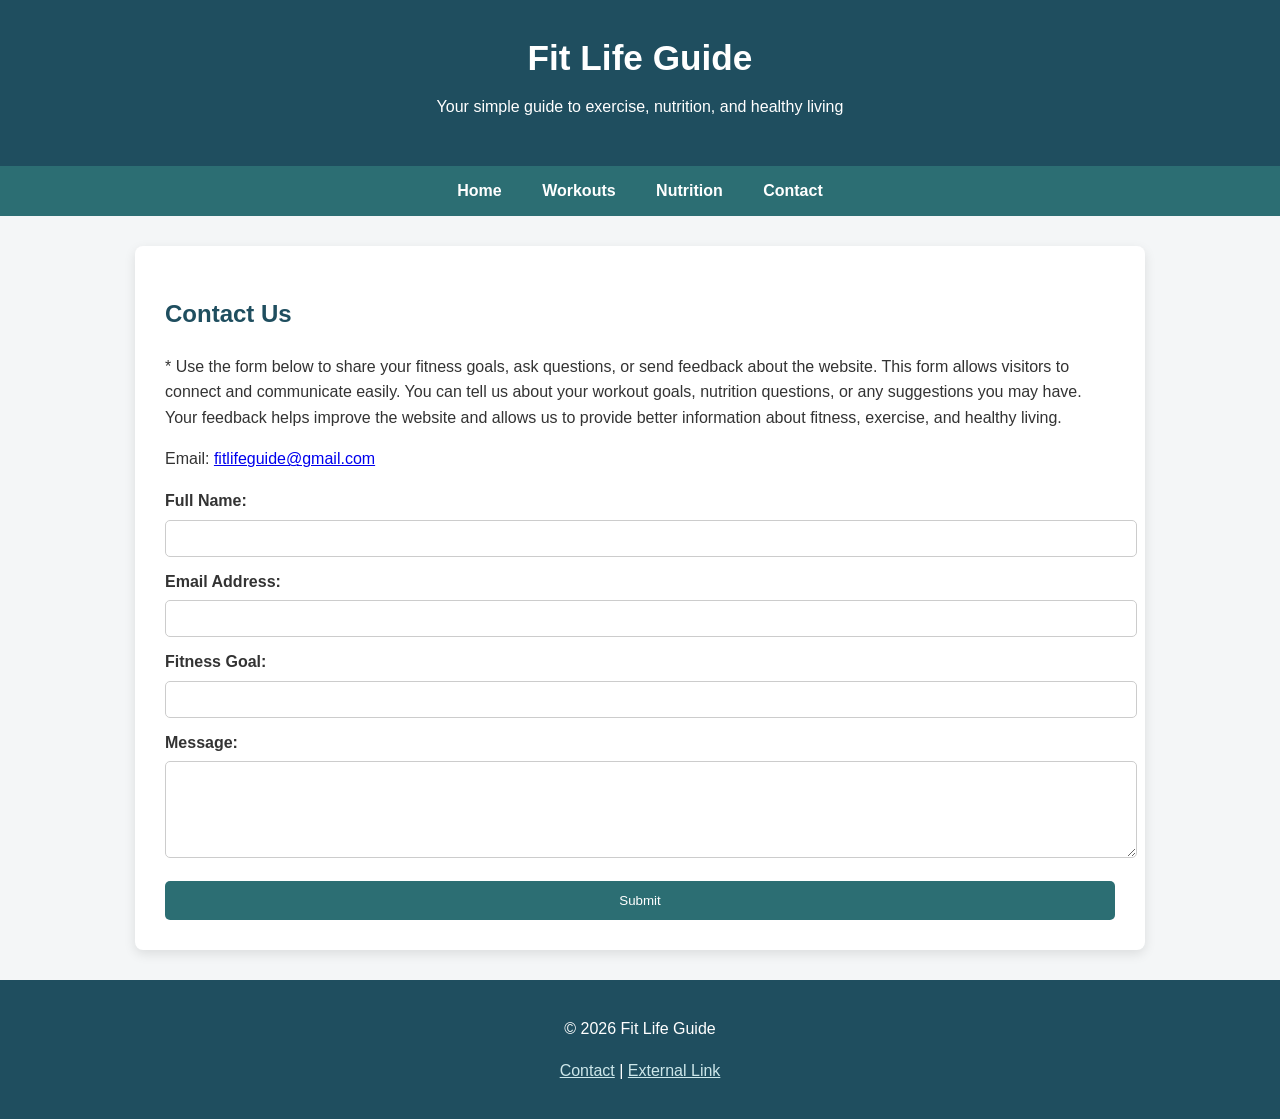
<file: contact.html>
<!DOCTYPE html>
<html lang="en">
<head>
  <meta charset="UTF-8">
  <meta name="viewport" content="width=device-width, initial-scale=1.0">
  <meta name="description" content="Contact Fit Life Guide through the website form.">
  <meta name="keywords" content="contact, fitness, health, form">
  <meta name="author" content="Your Name">
  <title>Fit Life Guide - Contact</title>
  <link rel="stylesheet" href="style.css">
  <!-- Google tag (gtag.js) -->
<script async src="https://www.googletagmanager.com/gtag/js?id=G-SFTNP1X3PK"></script>
<script>
  window.dataLayer = window.dataLayer || [];
  function gtag(){dataLayer.push(arguments);}
  gtag('js', new Date());

  gtag('config', 'G-SFTNP1X3PK');
</script>
</head>
<body>
  <header>
    <h1>Fit Life Guide</h1>
    <p>Your simple guide to exercise, nutrition, and healthy living</p>
  </header>

  <nav>
    <ul>
      <li><a href="index.html">Home</a></li>
      <li><a href="workouts.html">Workouts</a></li>
      <li><a href="nutrition.html">Nutrition</a></li>
      <li><a href="contact.html">Contact</a></li>
    </ul>
  </nav>

  <main>
    <h2>Contact Us</h2>
    <p>
      * Use the form below to share your fitness goals, ask questions, or send feedback about the website. This form allows visitors to connect and communicate easily. You can tell us about your workout goals, nutrition questions, or any suggestions you may have. Your feedback helps improve the website and allows us to provide better information about fitness, exercise, and healthy living.

    
    </p>

    <p>Email: <a href="contact.html">fitlifeguide@gmail.com</a></p>

    <form action="#" method="post">
      <label for="fullname">Full Name:</label>
      <input type="text" id="fullname" name="fullname" required>

      <label for="email">Email Address:</label>
      <input type="email" id="email" name="email" required>

      <label for="goal">Fitness Goal:</label>
      <input type="text" id="goal" name="goal">

      <label for="message">Message:</label>
      <textarea id="message" name="message" rows="5"></textarea>

      <input type="submit" value="Submit">
    </form>
  </main>

  <footer>
    <p>&copy; 2026 Fit Life Guide</p>
    <p><a href="contact.html">Contact</a> | <a href=https://www.theana.org/ target="_blank">External Link</a></p>
  </footer>
</body>
</html>
</file>
<file: style.css>
body {
  font-family: Arial, sans-serif;
  margin: 0;
  background-color: #f4f6f7;
  color: #333;
  line-height: 1.6;
}

/* HEADER */

header {
  background-color: #1f4e5f;
  color: white;
  text-align: center;
  padding: 30px;
}

header h1 {
  margin: 0;
  font-size: 2.2em;
}

header p {
  margin-top: 8px;
}

/* NAVIGATION */

nav {
  background-color: #2c6e73;
  padding: 12px 0;
}

nav ul {
  list-style: none;
  text-align: center;
  margin: 0;
  padding: 0;
}

nav ul li {
  display: inline-block;
  margin: 0 18px;
}

nav a {
  color: white;
  text-decoration: none;
  font-weight: bold;
}

nav a:hover {
  color: #cde7ea;
}

/* MAIN CONTENT */

main {
  max-width: 950px;
  margin: 30px auto;
  background-color: white;
  padding: 30px;
  border-radius: 8px;
  box-shadow: 0 4px 12px rgba(0,0,0,0.1);
}

h2 {
  color: #1f4e5f;
}

h3 {
  color: #2c6e73;
  margin-top: 25px;
}

/* IMAGE */

img {
  width: 100%;
  border-radius: 8px;
  margin: 20px 0;
}

/* TABLE */

table {
  width: 100%;
  border-collapse: collapse;
  margin-top: 20px;
}

th {
  background-color: #2c6e73;
  color: white;
}

th, td {
  border: 1px solid #ddd;
  padding: 12px;
}

tr:nth-child(even) {
  background-color: #f2f6f7;
}

/* FORM */

label {
  display: block;
  margin-top: 12px;
  font-weight: bold;
}

input, textarea {
  width: 100%;
  padding: 10px;
  margin-top: 6px;
  border-radius: 5px;
  border: 1px solid #ccc;
}

input[type="submit"] {
  background-color: #2c6e73;
  color: white;
  border: none;
  padding: 12px;
  margin-top: 15px;
  cursor: pointer;
}

input[type="submit"]:hover {
  background-color: #1f4e5f;
}

/* FOOTER */

footer {
  text-align: center;
  background-color: #1f4e5f;
  color: white;
  padding: 20px;
  margin-top: 30px;
}

footer a {
  color: #cde7ea;
}
</file>
